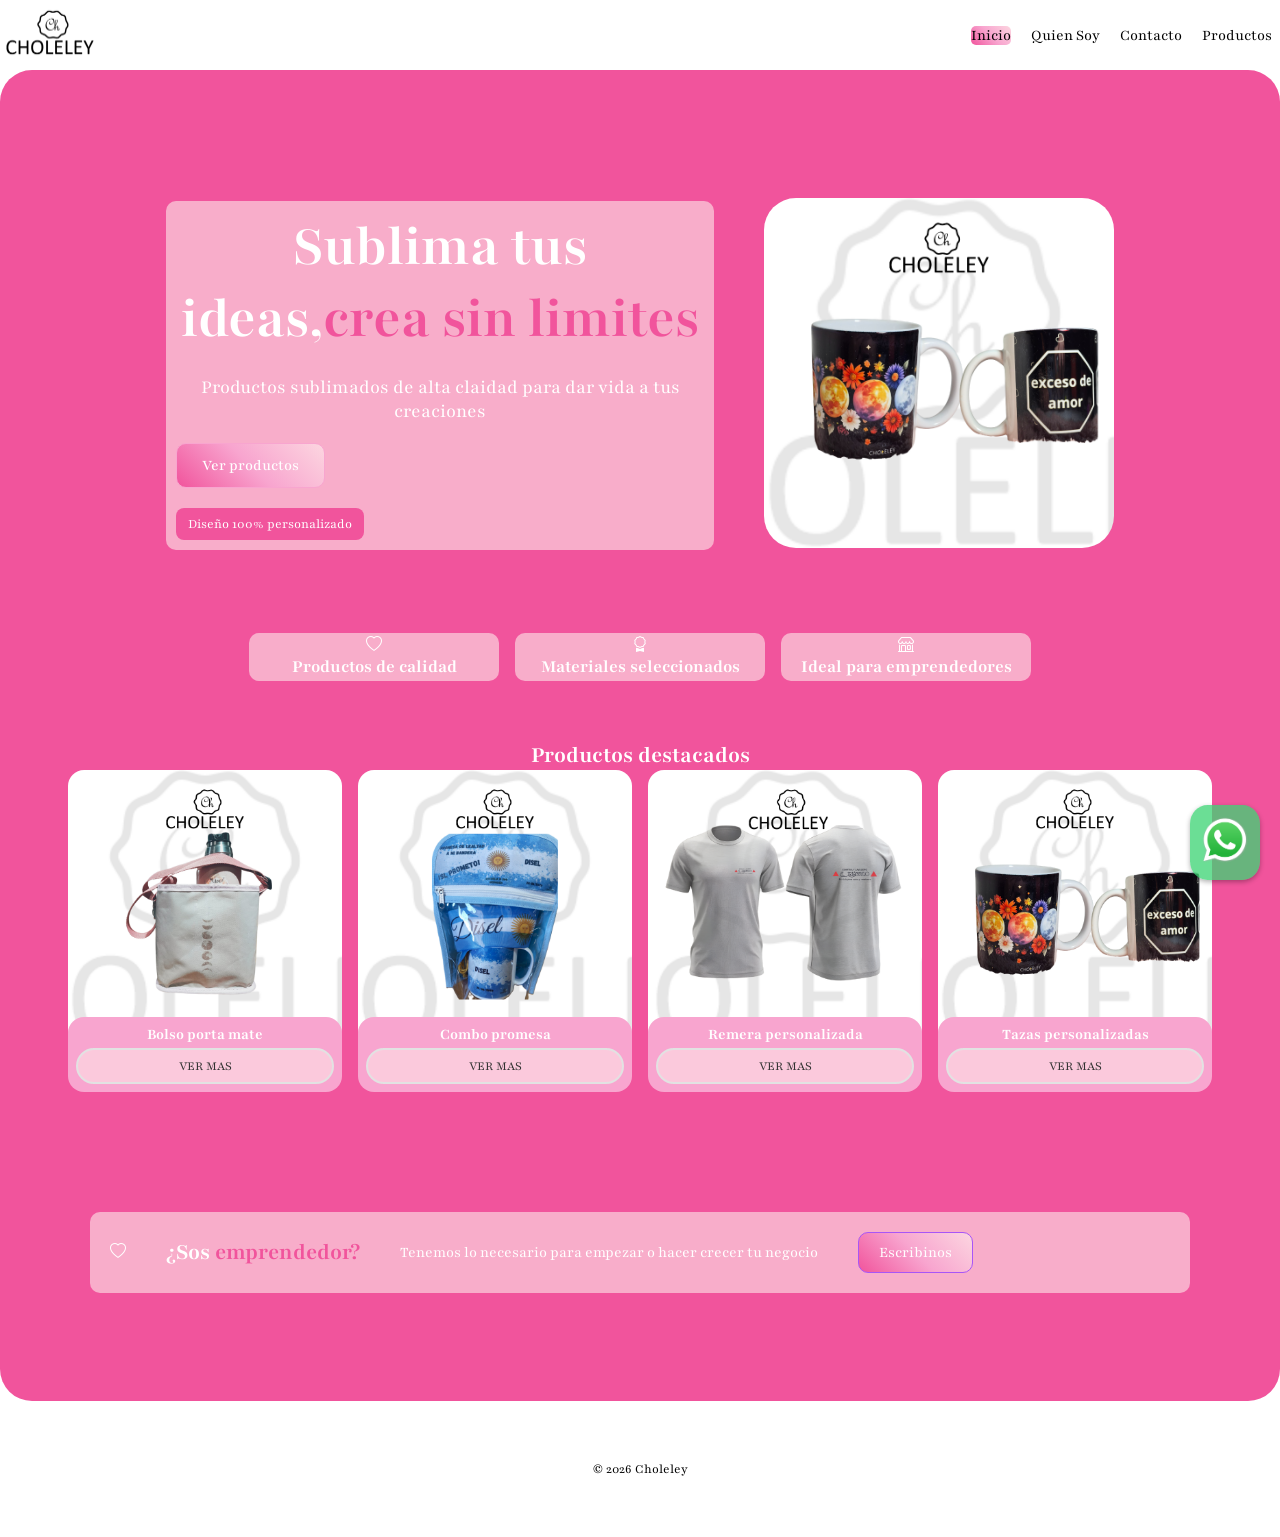
<file: index.html>
<!DOCTYPE html>
<html lang="es">
<head>
    <meta charset="UTF-8">
    <meta name="viewport" content="width=device-width, initial-scale=1.0">
    <title>Choleley</title>
    <link rel="stylesheet" href="/styles/style.css">
    <link rel="icon" href="/img/favicon.png" type="image/x-icon">
    <link rel="stylesheet" href="https://cdn.jsdelivr.net/npm/bootstrap-icons@1.13.1/font/bootstrap-icons.min.css">
</head>
<body>
    <header class="header">
        <a href="./index.html"><img class="logo" src="./img/logo1.png" alt="Logo de Choleley" class="logo"></a>
        <nav class="navbar">
            <ul class="menuIndex">
                <li class="menuItem active"><a href="./index.html">Inicio</a></li>
                <li class="menuItem"><a href="https://www.instagram.com/choleleycrea?utm_source=ig_web_button_share_sheet&igsh=ZDNlZDc0MzIxNw==" target="_blank">Quien Soy</a></li>
                <li class="menuItem"><a href="http://wa.me/2996280373" target="_blank">Contacto</a></li>
                <li class="menuItem"><a href="/productos.html">Productos</a></li>
            </ul>
        </nav>
    </header>
    <main class="main">
        <section class="principal">
            <div class="contenido">
                <h1 class="principalTitulo">Sublima tus ideas,<span>crea sin limites</span></h1>
                <p class="principalTexto">Productos sublimados de alta claidad para dar vida a tus creaciones </p>
                <div class="botones">
                    <a class="principalBtn" href="/productos.html">Ver productos</a>
                </div>
                <div class="info">
                    <p>Diseño 100% personalizado</p>
                </div>
            </div>
            <div class="prinImg">
                <img src="/img/tazas.png" alt="Tazas y cantimploras"
            </div>
        </section>
        <section class="Problema">
            <div class="cardsProblema">
                <div class="cardProblema">
                    <i class="bi bi-heart"></i>
                    <h3></i> Productos de calidad</h3>
                </div>
                <div class="cardProblema">
                    <i class="bi bi-award"></i>
                    <h3></i>Materiales seleccionados</h3>
                </div>
                <div class="cardProblema">
                    <i class="bi bi-shop"></i>
                    <h3></i>Ideal para emprendedores</h3>
                </div>
            </div>
        </section>
    <section class="beneficios">
            <h2>Productos destacados</h2>
            <div class="contenedorProductos">
                <div class="producto">
                    <img class="productoImg" src="./img/bolsoMatero.png" alt="Bolso porta mate">
                    <div class="productoDetalles">
                        <h3 class="productoTitulo">Bolso porta mate</h3>
                        <button class="productoBtn">Ver mas</button>
                    </div>
                </div>
                <div class="producto">
                    <img class="productoImg" src="./img/comboPromesa.png" alt="Comobo promesa">
                    <div class="productoDetalles">
                        <h3 class="productoTitulo">Combo promesa</h3>
                        <button class="productoBtn">Ver mas</button>
                    </div>
                </div>
                <div class="producto">
                    <img class="productoImg" src="./img/remera.png" alt="Remeras personalizadas">
                    <div class="productoDetalles">
                        <h3 class="productoTitulo">Remera personalizada</h3>
                    <button class="productoBtn">Ver mas</button>
                    </div>
                </div>
                <div class="producto">
                    <img class="productoImg" src="./img/tazas.png" alt="Tazas personalizadas">
                    <div class="productoDetalles">
                        <h3 class="productoTitulo">Tazas personalizadas</h3>
                        <button class="productoBtn">Ver mas</button>
                    </div>
                </div>
            </div>
        </section>
        <section class="final">
                <div class="finalCard">
                    <i class="bi bi-heart"></i>
                    <h1>¿Sos <span>emprendedor?</span></h1>
                    <p>Tenemos lo necesario para empezar o hacer crecer tu negocio</p>
                    <a class="finalBtnTi" href="http://wa.me/2996280373"  target="_blank">Escribinos</a>
                </div>
                <div class="wpp">
                    <a class="finalBtnwpp" href="http://wa.me/2996280373" target="_blank" rel="noopener noreferrer"><img  src="/img/wpp.jpg" alt="wpp"></a>
                </div>
        </section>
    </main>
    <footer class="footer">
        <p class="textoFooter">© 2026 Choleley</p>
    </footer>

</body>
</html>
</file>
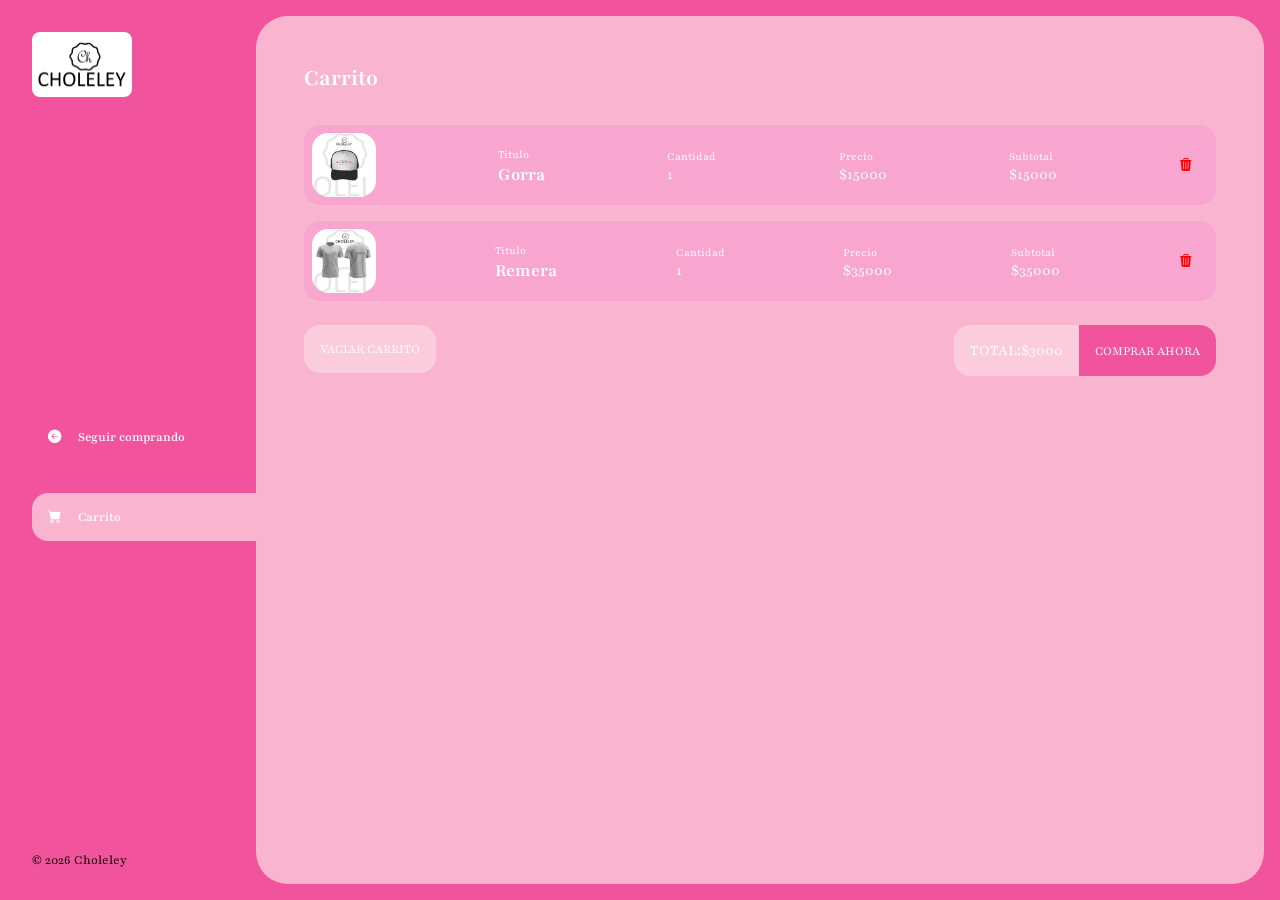
<file: carrito.html>
<!DOCTYPE html>
<html lang="en">
<head>
    <meta charset="UTF-8">
    <meta name="viewport" content="width=device-width, initial-scale=1.0">
    <link rel="stylesheet" href="https://cdn.jsdelivr.net/npm/bootstrap-icons@1.13.1/font/bootstrap-icons.min.css">
    <link rel="stylesheet" href="/styles/style.css">
    <link rel="shortcut icon" href="/img/favicon.png" type="image/x-icon">
    <title>Carrito Choleley</title>
</head>
<body>
    <div class="wrapper">
        <aside>
            <header>
                <a href="/index.html"><img class="logo" src="./img/logo1.png" alt="Logo choleley"> </a>
            </header>
            <nav>
                <ul>
                    <li>
                        <a class="botonMenu botonVolver" href="index.html">
                            <i class="bi bi-arrow-left-circle-fill"></i></i> Seguir comprando</a>
                    </li>
                    <li>
                        <a class="botonMenu botonCarrito active" href="carrito.html">
                            <i class="bi bi-cart-fill"></i> Carrito </a>
                    </li>
                </ul>
            </nav>
            <footer>
                <p class="textoFooter">© 2026 Choleley</p>
            </footer>
        </aside>
        <main>
            <h2 class="tituloPrincipal">Carrito</h2>
            <div class="contenedorCarrito">
                <p class="carritoVacio">Tu carrtio esta vacio <i class="bi bi-emoji-frown"></i></p>
                <div class="carritoProductos">
                    <div class="carritoProducto">
                        <img class="carritoProductoImg" src="/img/gorra.png" alt="Gorra personalizada">
                        <div class="carritoProductoTitulo">
                            <small>Titulo</small>
                            <h3>Gorra</h3>
                        </div>
                        <div class="carritoProductoCantidad">
                            <small>Cantidad</small>
                            <p>1</p>
                        </div>
                        <div class="carritoProductoPrecio">
                                <small>Precio</small>
                                <p>$15000</p>
                        </div>
                        <div class="carritoProductoSubtotal">
                                <small>Subtotal</small>
                                <p>$15000</p>
                        </div>
                            <button class="carritoProductoEliminar"><i class="bi bi-trash3-fill"></i> </button>
                    </div>

                    <div class="carritoProducto">
                        <img class="carritoProductoImg" src="/img/remera.png" alt="Remera personalizada">
                        <div class="carritoProductoTitulo">
                            <small>Titulo</small>
                            <h3>Remera</h3>
                        </div>
                        <div class="carritoProductoCantidad">
                            <small>Cantidad</small>
                            <p>1</p>
                        </div>
                            <div class="carritoProductoPrecio">
                                <small>Precio</small>
                                <p>$35000</p>
                            </div>
                            <div class="carritoProductoSubtotal">
                                <small>Subtotal</small>
                                <p>$35000</p>
                            </div>
                            <button class="carritoProductoEliminar"><i class="bi bi-trash3-fill"></i> </button>
                    </div>
                </div>
                    <div class="carritoAcciones">
                        <div class="carritoAccionesIzquierda">
                            <button class="carritoAccionesVaciar">Vaciar carrito </button>
                        </div>
                        <div class="carrtioAccionesDerecha">
                            <div class="carritoAccionesTotal">
                                <p>Total:</p>
                                <p id="total">$3000</p>
                            </div>
                            <button class="CarritoAccionesComprar">Comprar Ahora</button>
                        </div>
                    </div>
            </div>
        </main>
    </div>
    
</body>
</html>
</file>
<file: styles/style.css>
@import url('https://fonts.googleapis.com/css2?family=Montserrat:ital,wght@0,100..900;1,100..900&family=Playfair:ital,opsz,wght@0,5..1200,300..900;1,5..1200,300..900&display=swap');

:root{
    --pink: #F1549Cff;
    --grey: #E2E2E2ff;
    --black: #000000ff;
    --white: #FFFFFF;
    --graphite: #313131ff;
    --blush-pop: #F8A5CFff;
    --petal-frost: rgba(252, 214, 224, 0.744);
}

*{
    margin: 0;
    padding: 0;
    box-sizing: border-box;
    font-family: "Playfair", serif;
    font-optical-sizing: auto;
    font-weight: weight;
    font-style: normal;
    font-variation-settings:
    "wdth" 100;
}

h1, h2, h3,h4,h5,h6, p, a, input, textarea, ul{
    margin: 0;
    padding: 0;
}
ul{
    list-style: none;

}
a {
    text-decoration: none;
}
/**INDEX**/

.header{
    display: flex;
    justify-content: space-between; /*Los separa uno a cada punta y yo los quiero asi*/
    /*Para agregar el espacio que yo quiero puedo usar gap y agregarle el valor en px*/
    border-radius: 5px;
    padding-right: 8px;
    font-family: "Montserrat", sans-serif;
    font-optical-sizing: auto;
    font-weight: weight;
    font-style: normal;

}
.main{
    background-color: var(--pink);
    margin: 0;
}
.logo{
    width: 100px;
}
.navbar{
    display: flex;
    justify-content: space-between;
    align-items: center;
    border-top-left-radius: 1rem;
    border-bottom-left-radius: 1rem;
}
.menuIndex{
    display: flex; /*Se le pone directamente al padre*/
    list-style-type: none;
    gap: 20px;
    grid-gap:20px;
}
.menuItem a{
    color: #000000;
    text-decoration: none;
}
.menuItem.active a{
    color: #000000;
    border-radius: 5px;
    background:linear-gradient(45deg,#F1549Cff,#F8A5CFff,#FCD6E0ff);
}
.menuItem a:hover{
    color: #000000;
    background:linear-gradient(45deg,#F1549Cff,#F8A5CFff,#FCD6E0ff);
    border-radius: 5px;
}
.principal {
    display: flex;
    justify-content: space-between;
    align-items: center;
    padding: 80px 10%;
    gap: 50px;
}
/* CONTENIDO IZQUIERDA */
.contenido {
    max-width: 600px;
    border-radius: 10px;
    padding: 10px;
    text-align: center;
    justify-content: center;
    font-family: "Playfair", serif;
    font-optical-sizing: auto;
    font-weight: weight;
    font-style: normal;
    background: rgba(252, 214, 224, 0.682);
    
}
/* TITULO */
.principalTitulo {
    font-size: 60px;
    color: #FFFFFF;
    line-height: 1.2;
}

.principalTitulo span {
    color: #F1549Cff;
}

/* TEXTO */
.principalTexto {
    font-size: 20px;
    margin: 20px 0;
    color: #FFFFFF;
}

/* BOTONES */
.botones {
    display: flex;
    gap: 20px;
    margin-top: 20px;
}

.botones a {
    padding: 12px 25px;
    border-radius: 10px;
    text-decoration: none;
    color: #FFFFFF;
    font-weight: 500;
}

.principalBtn {
    background:linear-gradient(45deg,#F1549Cff,#F8A5CFff,#FCD6E0ff);
    border: 1px solid #F8A5CFff;
    border-radius: 5px;
}

.principalBtn:hover{
    background: #F1549Cff;
}

/* INFO */
.info {
    display: flex;
    gap: 20px;
    margin-top: 20px;
    color: #FFFFFF;

}

.info p {
    padding: 8px 12px;
    background:#f1549c;
    border-radius: 8px;
    font-size: 14px;
    color: #FFFFFF;
    
}

/* IMAGEN */
.prinImg img {
    width: 350px;
    border-radius: 2rem;
}
/*PROBLEMA*/

.Problema{
    text-align: center;
    color: #FFFFFF;
    font-family: "Montserrat", sans-serif;
    font-optical-sizing: auto;
    font-weight: weight;
    font-style: normal;
}
.cardsProblema{
    display: flex;
    gap: 1rem;
    flex-wrap: wrap;
    justify-content: center;
}
.cardProblema{
    display: flex;
    flex-direction: column;
    background:rgba(252, 214, 224, 0.682);
    color: #FFFFFF;
    padding: 3px;
    border-radius: 10px;
    width: 250px;
}


/*SOLUCION*/
.solucion{
    color: #FFFFFF;
    padding: 60px 20px;
}
.solucion h2{
    font-size: 2.5rem;
    margin-bottom: 30px;
    font-family: "Montserrat", sans-serif;
    font-optical-sizing: auto;
    font-weight: weight;
    font-style: normal;
}

.cardsSolucion{
    display: flex;
    justify-content: space-between;
    align-items: center;
    max-width: 1100px;
    margin: 0 auto;
    gap: 40px;
}

.textSolucion{
    background: rgba(252, 214, 224, 0.682);
    list-style: none;
    padding: 20px;
    border-radius: 10px;
    width: 350px;
    text-align: left;
}

.textSolucion li{
    margin-bottom: 10px;
}

.cardSolucionImg img{
    width: 350px;
}

/*BENEFICIOS*/
.beneficios{
    color: #FFFFFF;
    padding: 60px 20px;
    text-align: center;

}
/*RESULTADO*/
.resultado{
    color: #FFFFFF;
    padding: 60px 20px;
    text-align: center;

}
.resuCards{
    display: flex;
    justify-content: space-between;
    align-items: center;
    max-width: 1100px;
    margin: 0 auto;
    gap: 40px;

}
.resuCard{
    background: rgba(252, 214, 224, 0.682);
    padding: 20px;
    border-radius: 10px;
    width: 350px;
    text-align: center;
}
.resuTitulo span{
    color:#F1549Cff;
}
/*EJEMPLOS*/
.ejemplos
{
    color: #FFFFFF;
    padding: 60px 20px;
    text-align: center;

}
.ejeCards{
    display: flex;
    justify-content: space-between;
    align-items: center;
    max-width: 1100px;
    margin: 0 auto;
    gap: 40px;

}
.ejeCard{
    background: rgba(252, 214, 224, 0.682);
    padding: 20px;
    border-radius: 10px;
    width: 350px;
    text-align: center;
}
/*FINAL*/
.final{
    color: #FFFFFF;
    padding: 60px 20px;
    text-align: center;

}
.finalCard{
    display: flex;
    align-items: center;
    max-width: 1100px;
    margin: 0 auto;
    gap: 40px;
    background: rgba(252, 214, 224, 0.682);
    padding: 20px;
    border-radius: 10px;

}
.finalCard span{
    color: #F1549Cff;
}
.finalBtnTi{
    background:linear-gradient(45deg,#F1549Cff,#F8A5CFff,#FCD6E0ff);
    border:1px solid #a855f7;
    padding:10px 20px;
    border-radius:10px;
    text-decoration: none;
    color: #FFFFFF;
}
.finalBtnTi:hover{
    background: #F1549Cff 
}
/*WHATSAPP*/
.wpp{
    position: fixed;
    bottom: 20px;
    right: 20px;
    background-color: #3cd474c1;
    border-radius: 25%;
    padding: 10px;
    box-shadow: 0 2px 5px rgba(0,0,0,0.3);

}
.wpp img{
    width: 50px;
}

/*FOOTER*/
.footer{ 
    color: var(--black);
    font-size: .85rem;
    padding: 60px 20px;
    text-align: center;

}


/***PRODUCTOS***/
.wrapper{
    display: grid;
    grid-template-columns: 1fr 4fr;
    background-color: var(--pink);
}
aside{
    padding: 2rem;
    padding-right: 0;
    color: var(--lblush);
    position: sticky;
    top: 0;
    height: 100vh;
    display: flex;
    flex-direction: column;
    justify-content: space-between;
}
.logo{
    max-width: 200px;
    border-radius: .5rem;
}
.menu{
    display: flex;
    flex-direction: column;
    gap: .5rem;
}
.botonMenu{
    background-color: transparent;
    border: 0;
    color: var(--white);
    font-size: 1rem;
    cursor: pointer;
    display: flex;
    gap: 1rem;
    font-weight: 600;
    padding: 1rem;
    font-size: .85rem;
    width: 100%;
    align-items: center;
}
.botonMenu.active{
    background-color: var(--petal-frost);
    border-top-left-radius: 1rem;
    border-bottom-left-radius: 1rem;
    position: relative;
}
.botonMenu{
    background-color: transparent;
    border: 0;
    color: var(--white);
    cursor: pointer;
    display: flex;
    align-items: center;
    gap: 1rem;
    font-weight: 600;
    padding: 1rem;
    font-size: .85rem;
    width: 100%;
    position: relative;
}

.botonMenu.active{
    background-color: var(--petal-frost);
    color: var(--white);
    border-top-left-radius: 1rem;
    border-bottom-left-radius: 1rem;
}

/*.botonMenu.active::before{
    content: '';
    position: absolute;
    width: 1rem;
    height: 2rem;
    bottom: 100%;
    right: 0;
    background-color: transparent;
    border-bottom-right-radius: .5rem;
    box-shadow: 0 1rem 0 var(--petal-frost);
}

.botonMenu.active::after{
    content: '';
    position: absolute;
    width: 1rem;
    height: 2rem;
    top: 100%;
    right: 0;
    background-color: transparent;
    border-top-right-radius: .5rem;
    box-shadow: 0 -1rem 0 var(--petal-frost);
}*/
.botonCarrito{
    margin-top: 2rem;
}
.textoFooter{
    color: var(--black);
    font-size: .85rem;

}
main{
    background-color: var(--petal-frost);
    margin: 1rem;
    margin-left: 0;
    border-radius: 2rem;
    padding: 3rem;
}
.tituloPrincipal{
    color: var(--white);
    margin-bottom: 2rem;
}
.contenedorProductos{
    display: grid;
    grid-template-columns: repeat(4,1fr);
    gap: 1rem;
    
    }

.productoImg{
    max-width: 100%;
    border-radius: 1rem;
}
.productoDetalles{
    background-color: var(--blush-pop);
    color: var(--white);
    padding: .5rem;
    border-radius: 1rem;
    margin-top: -2rem;
    position: relative;
    display: flex;
    flex-direction: column;
    gap: .25rem;
}
.productoTitulo{
    font-size: 1rem;
}
.productoBtn{
    border: 0;
    background-color: var(--petal-frost);
    color: var(--graphite);
    padding: .5rem;
    text-transform: uppercase;
    border-radius: 2rem;
    cursor: pointer;
    border: 2px solid var(--grey);
    transition: background-color .2s, color .2s;
}
.productoBtn:hover{
    background-color: var(--pink);
}
/**CARRITO**/
.contenedorCarrito{
    display: flex;
    flex-direction: column;
    gap: 1.5rem;

}
.carritoVacio{
    color: var(--white);
    display: none;
}
.carritoProductos{
    display: flex;
    flex-direction: column;
    gap: 1rem;
}
.carritoProducto{
    display: flex;
    justify-content: space-between;
    align-items: center;
    background-color: var(--blush-pop);
    color: var(--white);
    padding: .5rem;
    padding-right: 1.5rem;
    border-radius: 1rem;

}
.carritoProductoImg{
    width: 4rem;
    border-radius: 1rem;
}
.carritoProducto small{
    font-size: .75rem;
}
.carritoProductoEliminar{
    border: 0;
    background-color:transparent;
    color: red;
    cursor: pointer;
}
.carritoAcciones{
    display: flex;
    justify-content: space-between;

}
.carritoAccionesVaciar{
    border:0;
    background-color: var(--petal-frost);
    padding: 1rem;
    border-radius: 1rem;
    color: var(--white);
    text-transform: uppercase;
    cursor: pointer;
}
.carrtioAccionesDerecha{
    display: flex;
}
.carritoAccionesTotal{
    display: flex;
    background-color: var(--petal-frost);
    padding: 1rem;
    border-top-left-radius: 1rem;
    border-bottom-left-radius: 1rem;
    color: var(--white);
    text-transform: uppercase;
    
}
.CarritoAccionesComprar{
    border:0;
    background-color: var(--pink);
    padding: 1rem;
    border-top-right-radius: 1rem;
    border-bottom-right-radius: 1rem;
    color: var(--white);
    text-transform: uppercase;
    cursor: pointer;
}
</file>
